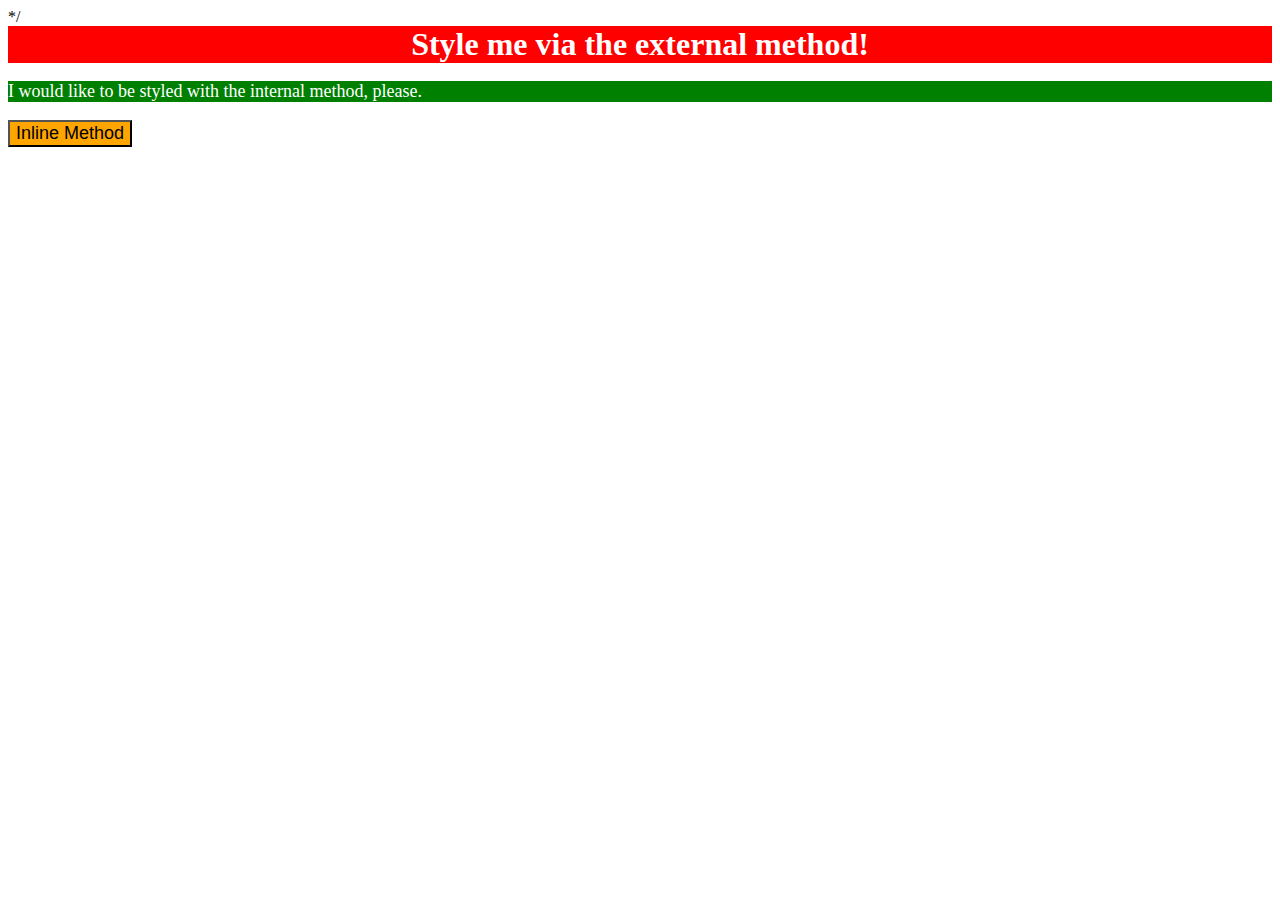
<file: css_foundations/01-methods/index.html>
<!DOCTYPE html>
<html lang="en">
  <head>
    <meta charset="UTF-8">
    <meta http-equiv="X-UA-Compatible" content="IE=edge">
    <meta name="viewport" content="width=device-width, initial-scale=1.0">
    <link rel="stylesheet" href="styles.css"/>
    
    <!--This is known as 'internal CSS-styling since the styling CSS declarations are being written within the HTML document-->


    <style>
      p { /*Specifying all of the consequent styling to ANY <p> tags, however in this context, there is only one <p> tag...*/ 
        background-color: green;
        color: white;
        font-size: 18px;
      }
      /*The internal styling method requires the tags 
      <style>
      and a closing tag of
      </style>
      */
      </style>

    <title>Methods for Adding CSS</title> <!--In the range of the external style sheets, internal style sheets and the in-line style sheets-->
  </head>
  <body>
    <div>Style me via the external method!</div> </body><!--Styled the tag using the external method of CSS Styling-->
    <p>I would like to be styled with the internal method, please.</p> <!--Styled the tag using the internal method of CSS Styling-->
    <button style="background-color: orange; font-size: 18px;">Inline Method</button> <!--<Button> tag is styled using the inine method-->
  </body>
</html>
</file>
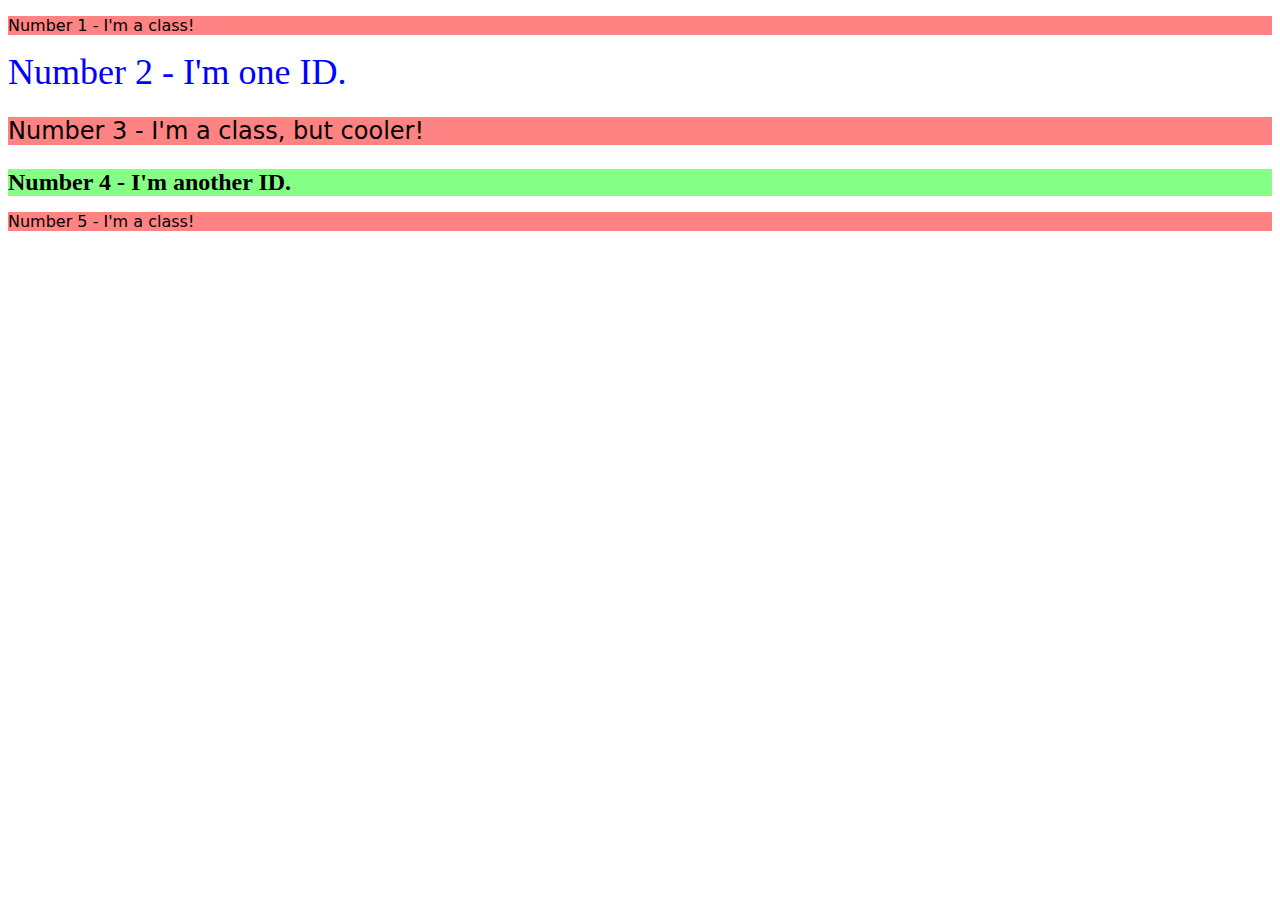
<file: css_foundations/02-class-id-selectors/index.html>
<!--Doctype Declaration to tell the browser that this is a HTML5 doc-->
<!DOCTYPE html> 
<!--Tells the HTML document that the language content of this webpage 
will use is English-->
<html lang="en">
  <!--Contains info ABOUT the webpage - metadata - data that talks about the data -->
  <head>
    <meta charset="UTF-8">
    <meta http-equiv="X-UA-Compatible" content="IE=edge">
    <meta name="viewport" content="width=device-width, initial-scale=1.0">
    <!--Text to show in the Tab-->
    <title>Class and ID Selectors</title>
    <!--Styling via an external CSS styling sheet-->
    <link rel="stylesheet" href="style.css">
  </head>
  <!--The content that is visible on the webpage-->
  <body>
    <!--a <p> tag that is classed under the identifier of "ourClass"
    -->
    <p class="ourClass">Number 1 - I'm a class!</p>
    <!--Unique ID to be styled externally-->
    <div id="blueT-36">Number 2 - I'm one ID.</div>
    <!--Multiple selectors that are styled so that this element below will 
    be both pink/reddish with a font-family as the first <p> tag but an extra 
    class can be invoked to further style with an extra styling declaration-->
    <p class="ourClass font-36">Number 3 - I'm a class, but cooler!</p>
    <div id="green24Bold">Number 4 - I'm another ID.</div>
    <p class="ourClass">Number 5 - I'm a class!</p>
  </body>
</html>
</file>
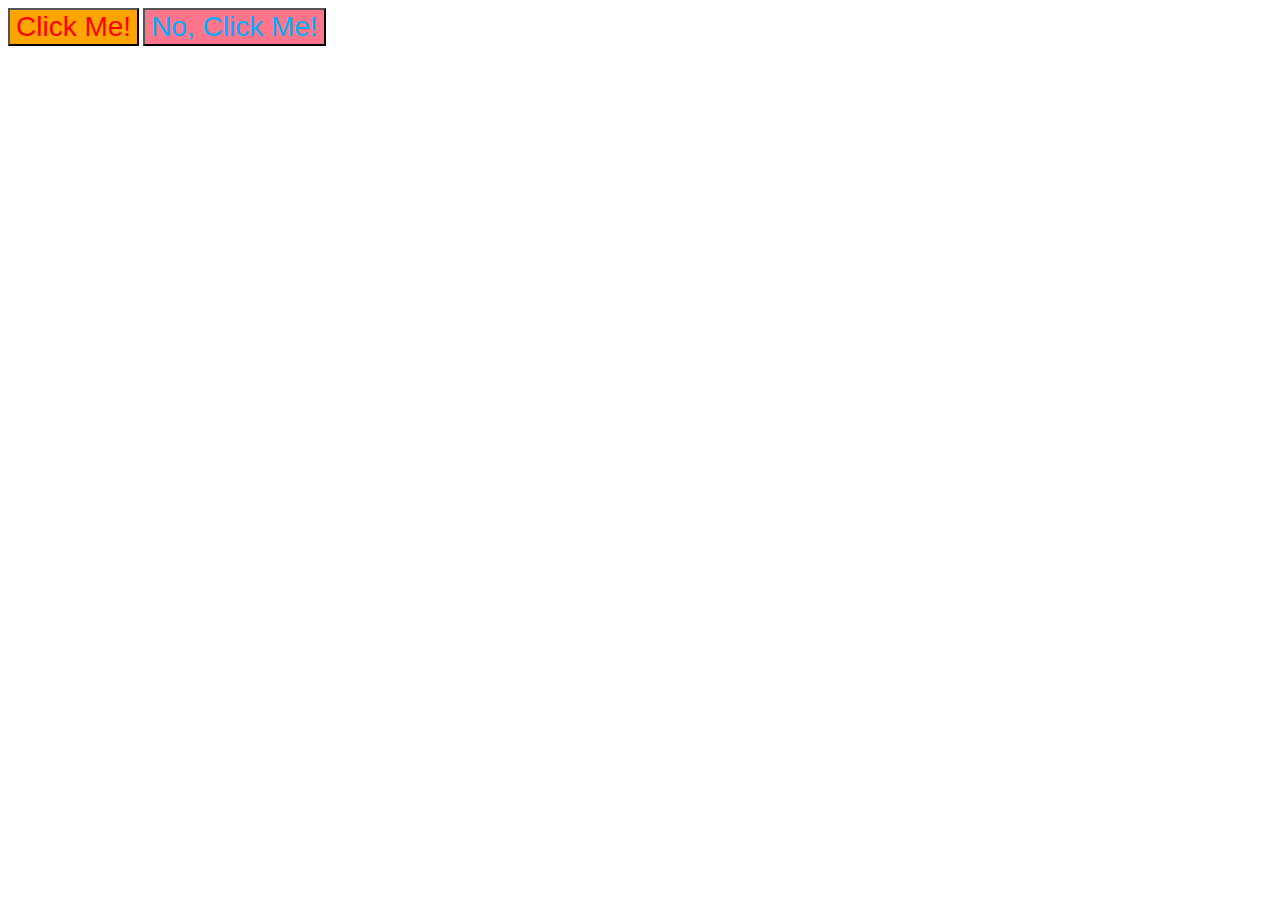
<file: css_foundations/03-grouping-selectors/index.html>
<!DOCTYPE html>
<html lang="en">
  <head>
    <meta charset="UTF-8">
    <meta http-equiv="X-UA-Compatible" content="IE=edge">
    <meta name="viewport" content="width=device-width, initial-scale=1.0">
    <title>Grouping Selectors</title>
    <link rel="stylesheet" href="style.css">
  </head>
  <body>
    <button class="oneStyle">Click Me!</button> <!--Providing a class name so that the element can be targeted for styling in the external stylesheet-->
    <!--Same as the other element but the class name is unique in this context, classes, however can be re-used in another context-->
    <button class="anotherStyle">No, Click Me!</button> 
  </body>
</html>
</file>
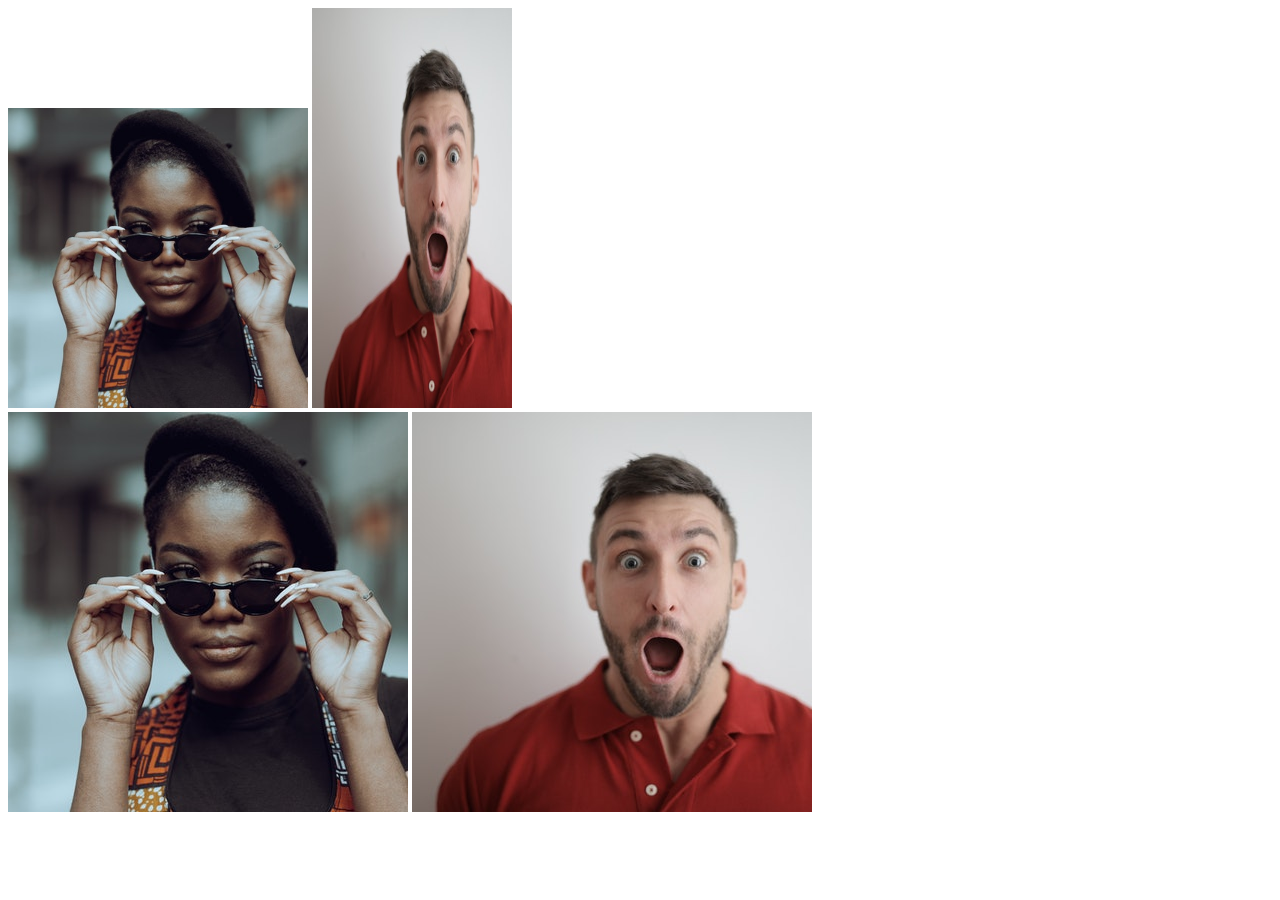
<file: css_foundations/04-chaining-selectors/index.html>
<!DOCTYPE html>
<html lang="en">
  <head>
    <meta charset="UTF-8">
    <meta http-equiv="X-UA-Compatible" content="IE=edge">
    <meta name="viewport" content="width=device-width, initial-scale=1.0">
    <title>Chaining Selectors</title>
    <link rel="stylesheet" href="style.css">
  </head>
  <body>
    <!-- Use the classes BELOW this line -->
    <div>
      <img class="avatar proportioned" src="./pexels-katho-mutodo-8434791.jpg" alt="Woman with glasses"> <!-- Two class names (notice the space between the clas names) -->
      <img class="avatar distorted" src="./pexels-andrea-piacquadio-3777931.jpg" alt="Man with surprised expression"> <!-- Same class syntax names here -->
    </div>
    <!-- Use the classes ABOVE this line -->
    <div>
      <img class="original proportioned" src="./pexels-katho-mutodo-8434791.jpg" alt="Woman with glasses">
      <img class="original distorted" src="./pexels-andrea-piacquadio-3777931.jpg" alt="Man with surprised expression">
    </div>
  </body>
</html>
</file>
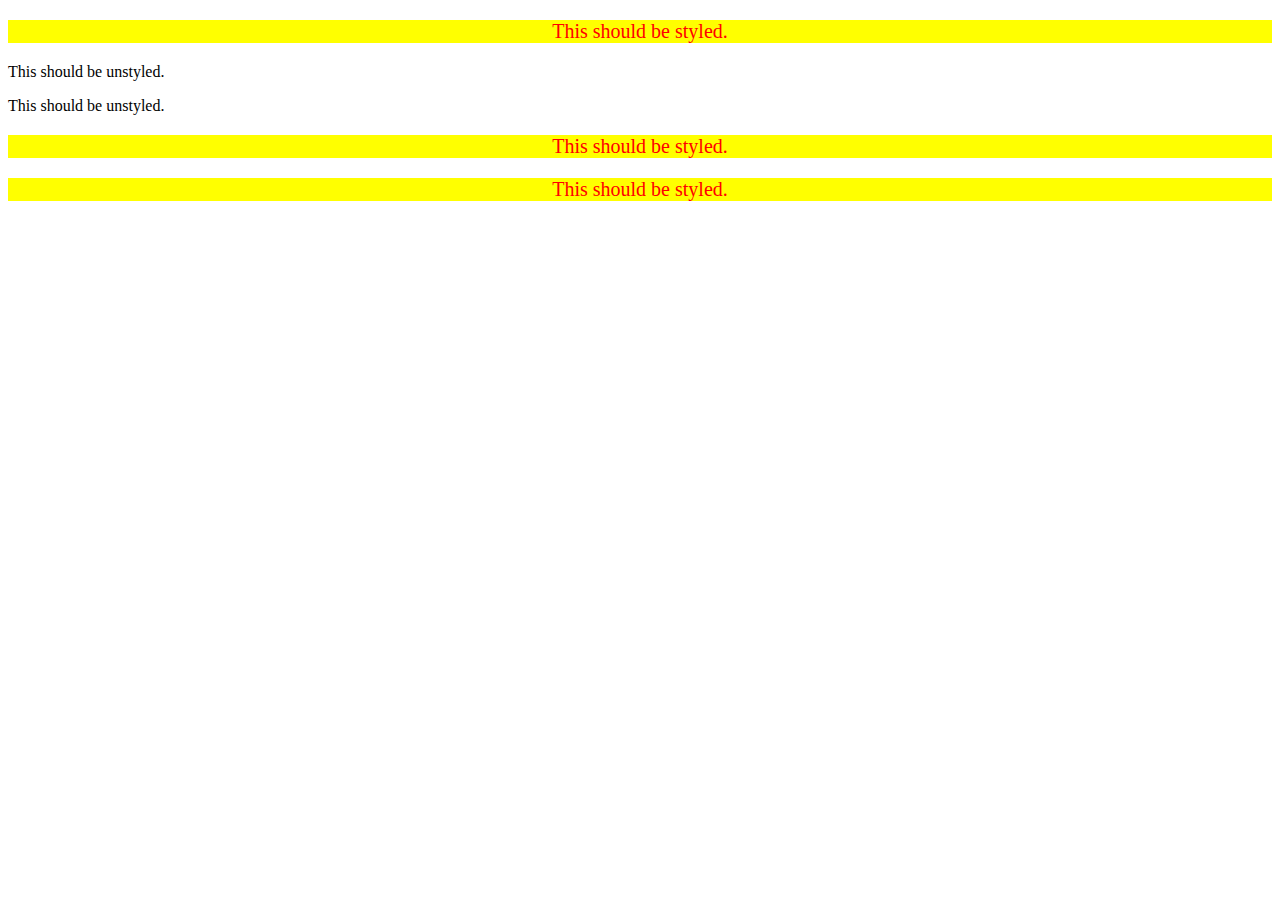
<file: css_foundations/05-descendant-combinator/index.html>
<!DOCTYPE html>
<html lang="en">
  <head>
    <meta charset="UTF-8">
    <meta http-equiv="X-UA-Compatible" content="IE=edge">
    <meta name="viewport" content="width=device-width, initial-scale=1.0">
    <title>Descendant Combinator</title>
    <link rel="stylesheet" href="style.css">
  </head>
  <body>
    <div class="container">
      <p class="text">This should be styled.</p>
    </div>
    <p class="text">This should be unstyled.</p>
    <p class="text">This should be unstyled.</p>
    <div class="container">
      <p class="text">This should be styled.</p>
      <p class="text">This should be styled.</p>
    </div>
  </body>
</html>
</file>
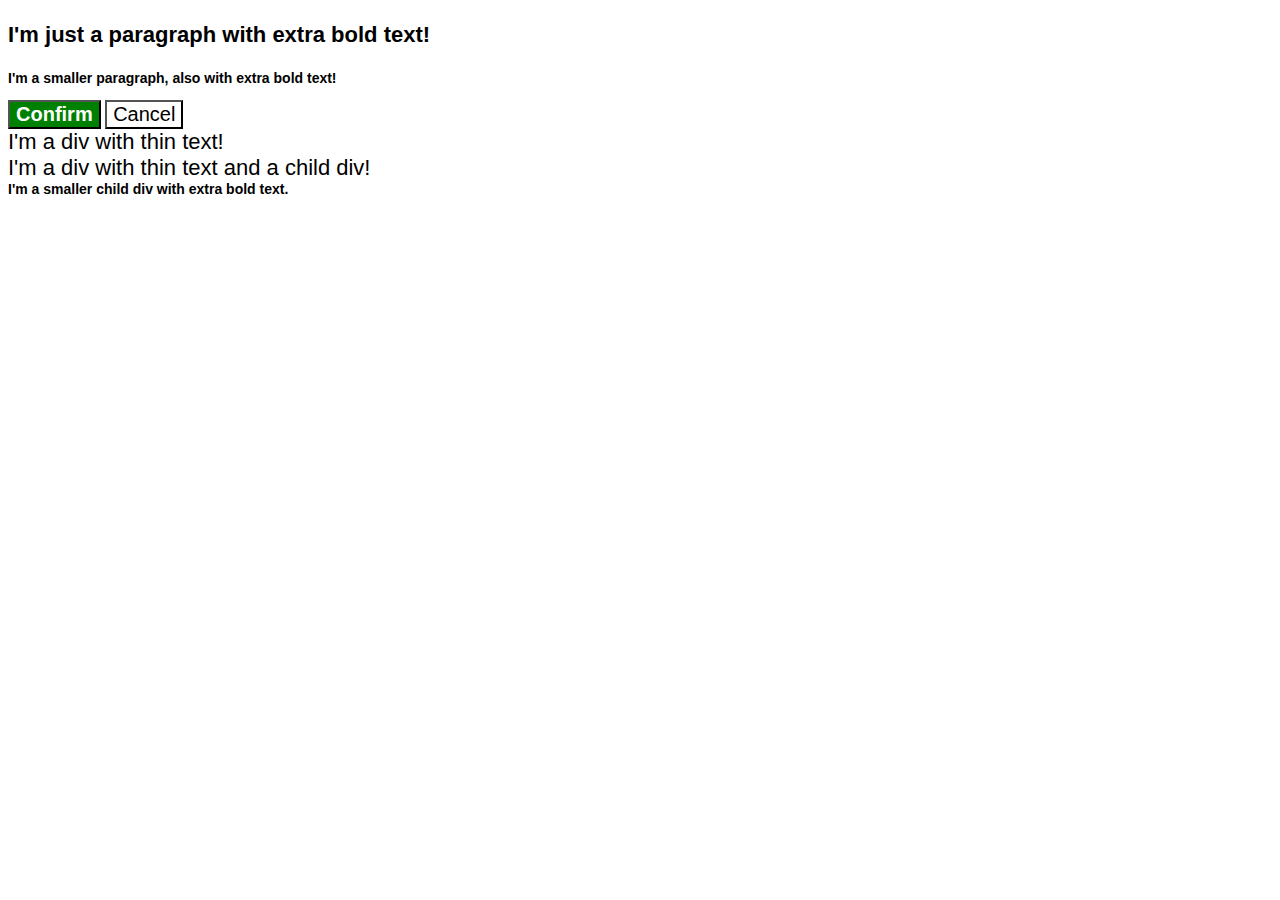
<file: css_foundations/06-cascade-fix/index.html>
<!DOCTYPE html>
<html lang="en">
  <head>
    <meta charset="UTF-8">
    <meta http-equiv="X-UA-Compatible" content="IE=edge">
    <meta name="viewport" content="width=device-width, initial-scale=1.0">
    <title>Fix the Cascade</title>
    <link rel="stylesheet" href="style.css">
  </head>
  <body>
    <p class="para">I'm just a paragraph with extra bold text!</p>
    <p class="para small-para">I'm a smaller paragraph, also with extra bold text!</p>

    <button id="confirm-button" class="button confirm">Confirm</button>
    <button id="cancel-button" class="button cancel">Cancel</button>

    <div class="text">I'm a div with thin text!</div>
    <div class="text">I'm a div with thin text and a child div!
      <div class="text child">I'm a smaller child div with extra bold text.</div>
    </div>
  </body>
</html>
</file>
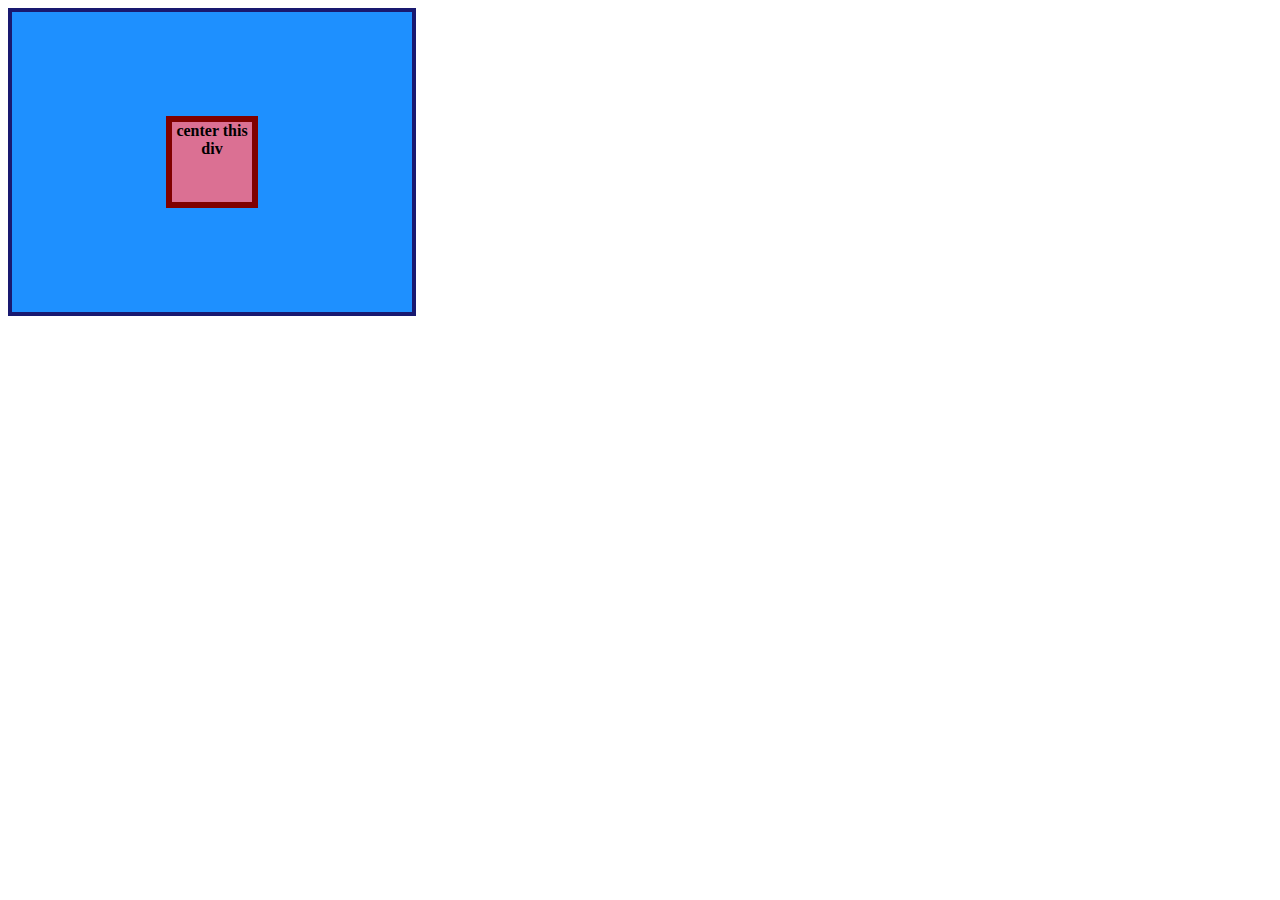
<file: flex/01-flex-center/index.html>
<!DOCTYPE html>
<html lang="en">
  <head>
    <meta charset="UTF-8">
    <meta http-equiv="X-UA-Compatible" content="IE=edge">
    <meta name="viewport" content="width=device-width, initial-scale=1.0">
    <title>CENTER THIS DIV</title>
    <link rel="stylesheet" href="style.css">
  </head>
  <body>
    <div class="container">
      <div class="box">center this div</div>
    </div>
  </body>
</html>
</file>
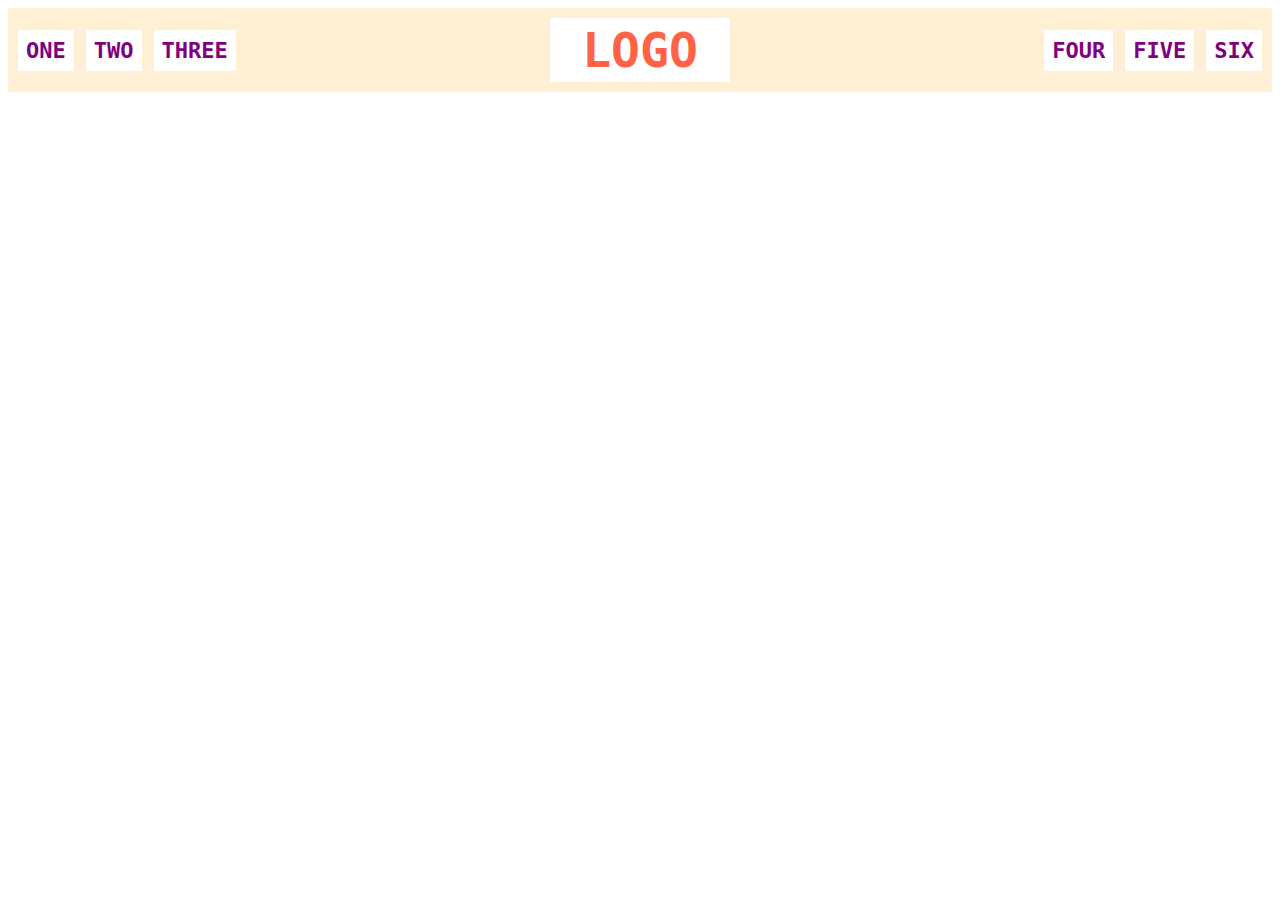
<file: flex/02-flex-header/index.html>
<!DOCTYPE html>
<html lang="en">
  <head>
    <meta charset="UTF-8">
    <meta http-equiv="X-UA-Compatible" content="IE=edge">
    <meta name="viewport" content="width=device-width, initial-scale=1.0">
    <title>Flex Header</title>
    <link rel="stylesheet" href="style.css">
  </head>
  <body>
    <div class="header">
      <div class="left-links">
        <ul>
          <li><a href="#">ONE</a></li>
          <li><a href="#">TWO</a></li>
          <li><a href="#">THREE</a></li>
        </ul>
      </div>
      <div class="logo">LOGO</div>
      <div class="right-links">
        <ul>
          <li><a href="#">FOUR</a></li>
          <li><a href="#">FIVE</a></li>
          <li><a href="#">SIX</a></li>
        </ul>
      </div>
    </div>
  </body>
</html>
</file>
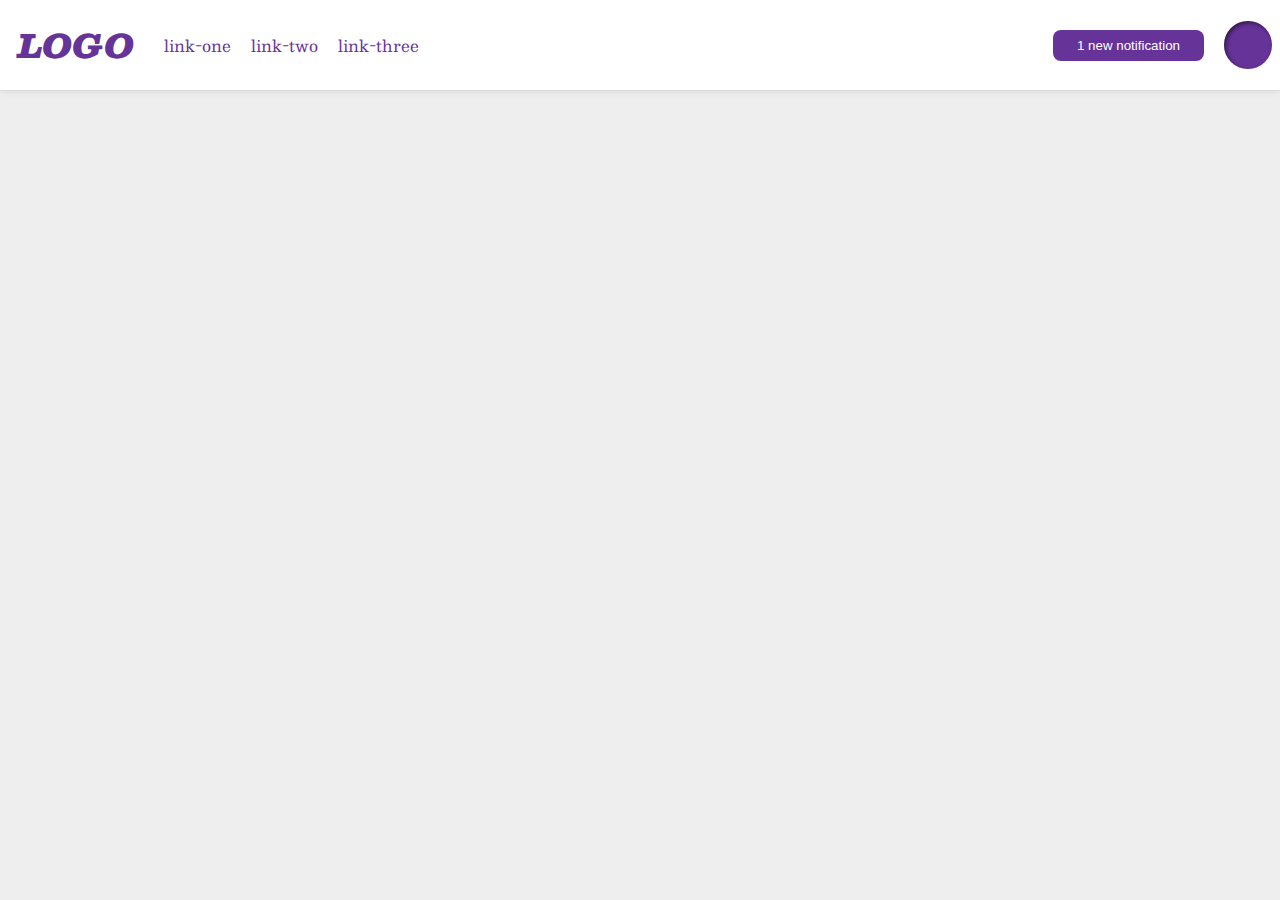
<file: flex/03-flex-header-2/index.html>
<!DOCTYPE html>
<html lang="en">
  <head>
    <meta charset="UTF-8">
    <meta http-equiv="X-UA-Compatible" content="IE=edge">
    <meta name="viewport" content="width=device-width, initial-scale=1.0">
    <title>Flex Header 2</title>
    <link rel="stylesheet" href="style.css">
  </head>
  <body>
    <div class="header">
      <div class="left-side">
      <div class="logo">
        LOGO
      </div>
      <ul class="links">
        <li><a href="google.com">link-one</a></li>
        <li><a href="google.com">link-two</a></li>
        <li><a href="google.com">link-three</a></li>
      </ul>
    </div>
    <div class="right-side">
      <button class="notifications">
        1 new notification
      </button>
      <div class="profile-image"></div>
    </div>
    </div>  
  </body>
</html>
</file>
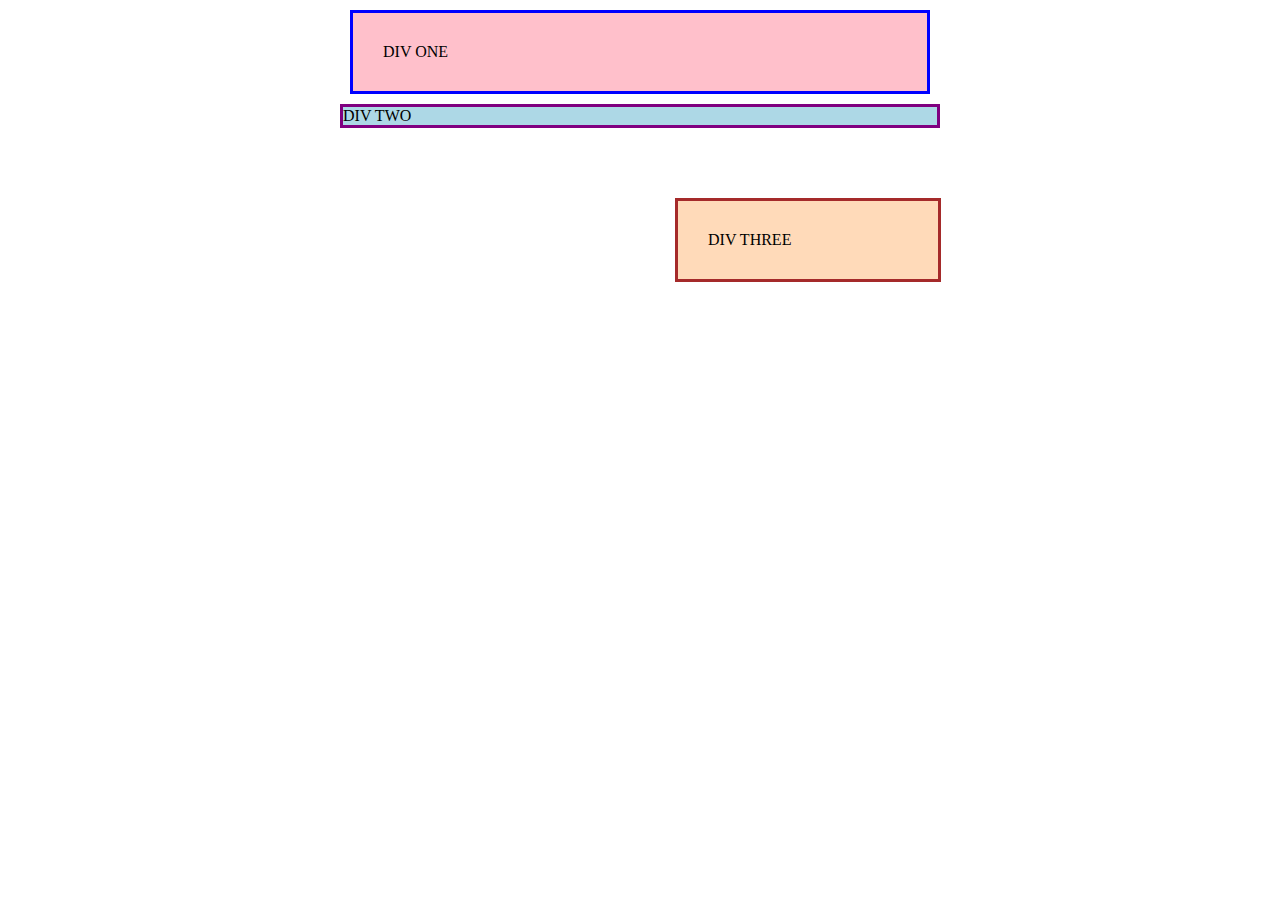
<file: margin-paddng/01-margin-padding/index.html>
<!DOCTYPE html>
<html lang="en">
  <head>
    <meta charset="UTF-8">
    <meta http-equiv="X-UA-Compatible" content="IE=edge">
    <meta name="viewport" content="width=device-width, initial-scale=1.0">
    <title>Margin and Padding exercise</title>
    <link rel="stylesheet" href="style.css">
  </head>
  <body>
    <div class="one">
      DIV ONE
    </div>
    <div class="two">
      DIV TWO
    </div>
    <div class="three">
      DIV THREE
    </div>
  </body>
</html>
</file>
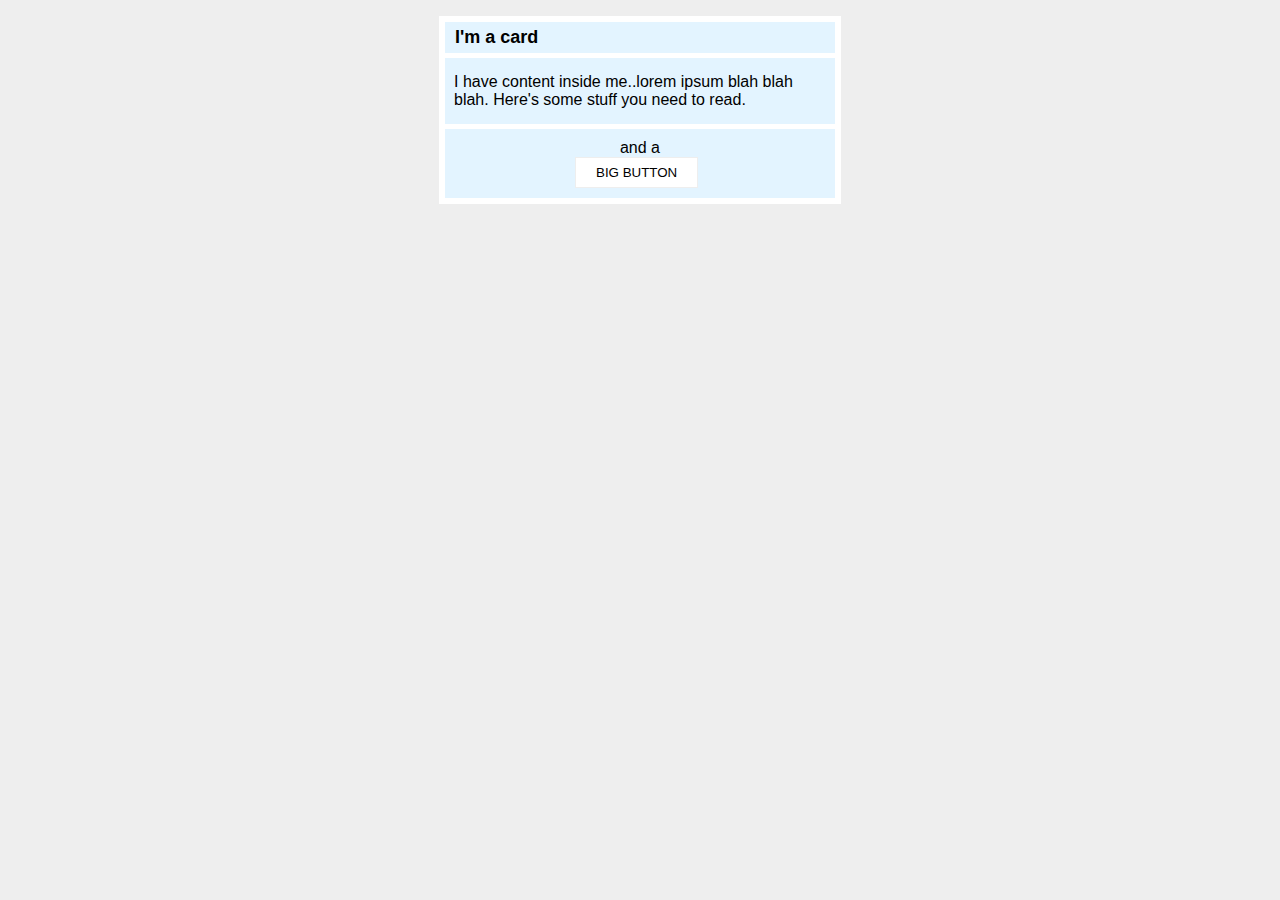
<file: margin-paddng/02-margin-padding/index.html>
<!DOCTYPE html>
<html lang="en">
  <head>
    <meta charset="UTF-8">
    <meta http-equiv="X-UA-Compatible" content="IE=edge">
    <meta name="viewport" content="width=device-width, initial-scale=1.0">
    <title>Margin and Padding exercise 2</title>
    <link rel="stylesheet" href="style.css">
  </head>
  <body>
    <div class="card">
      <h1 class="title">I'm a card</h1>
      <div class="content">I have content inside me..lorem ipsum blah blah blah. Here's some stuff you need to read.</div>
      <div class="button-container">and a <button>BIG BUTTON</button></div>
    </div>
  </body>
</html>
</file>
<file: css_foundations/01-methods/styles.css>
/*Long-style comments for learning purposes*/
/*
This CSS stylesheet is an external sheet, as in, the styling syntax 
that is being applied in this document is a separate document to the 
HTML that it applies to. 

This CSS styling applies specifically to the <div> tag in the HTML file. 
THis styling is in accordance to meeting 'The Odin Project: CSS 01 Foundations requirements 
*/

div {
    background-color: red; /*The background color of the elements within the <div> tag has been set to RED*/
    color: white; /*The color of the actual elements will have been set to WHITE e.g. Text within a propositional <p> tag(s) will have been set to WHITE*/
    font-weight: 700; /*This will make the font/text to what is known as 'bold', since the value of '700' is equivalent to what is known as 'bold' -
    values between 100-900*/    
    
    text-align: center; /*This is self-explanatory; it assigns any text elements into the middle of the screen width*/
    font-size: 32px; /*The font-size of the (text) elements in the <div> body have been set to 32 pixels*/
}



/*Interestingly, when I used the specifier called 'button' with a different color in this styles.css file, simultaneously with the inline styling still active, 
the inline styling took implicit precedence. This is because inline style take the highest precedence compared to other selectors. 

This has been commented out to meet the Assigment criteria, but it remains here. 
*/

/*
button { /*Specifying all of the consequent styling to ANY <p> tags, however in this context, there is only one <p> tag...*/ 
/*    background-color: rgb(25, 21, 233);
    color: white;
}
*/
</file>
<file: css_foundations/02-class-id-selectors/style.css>
/*The class selectors (as denoted by the "." character 
the Id selector (as denoted by the "#" character
The styling of No. 1, 3, 5 are very similar and so a class can be used 
to reuse the styling. Number 1 and 5 are the same so the same class 
identifier can be used and the same styling, however Number 3 is different 
ONLY in its font-size so in the HTML [ourClass font-36], which will use 
the styling from ourClass AND font-36. 

ID's are unique; no two ID's in a HTML document should be the same; hence the 
name of 'ID' similar to a human 'ID' that is unique for every human
Since the content between the <div> tags are quite different in their 
styling, it makes sense to use an ID. 
Each ID's can then be used as a selector to style the content
*/ 

.ourClass {
    /*RGBA (red, green, blue, alpha) so that it has the functionality of RGB 
    and the alpha channel, which decides how opaque each pixel is (opacity) */
    background-color: rgba(255, 102, 102, 0.81); 
    /*font-family can be a single valie or a csv list; you can use a 'font-family' 
    (always surrounded in quotes - see for details(https://www.w3schools.com/css/css_font.asp))
    font-families are SPECIFIC fonts, whereas 'generic fonts' such as sans-serif
    are 'generic' since it belongs to the 'generic' family of 'Serif'
    */
    font-family: Verdana, 'DejaVu Sans', sans-serif;
}

.ourClass.font-36 {
    font-size: 24px;
}

/*ID selector*/

#blueT-36 {
    color:rgb(0, 0, 255);
    font-size: 36px;
}


/*ID selector*/
#green24Bold {
    background-color: rgba(0, 255, 0, 0.48);
    font-weight: bold;
    font-size: 24px;
}
</file>
<file: css_foundations/03-grouping-selectors/style.css>
/* The styling that is shared by the first element AND the second element */

.oneStyle, .anotherStyle { /* Grouping selectors; group the two classes together so that the styling rule applies to both elements with this class */
    font-size: 28px; /* Change the font-size of any content in the elements in the class tha has been targeted */ 
    font-family: "Helvetica", "Times New Roman", sans-serif; /* Use of font-families with for the first two indexes and a generic fallback */
}

.oneStyle { /* Only targets the first class element */
    background-color: orange;
    color: red;;
}

.anotherStyle { /* Only targets the second class element */
    color: rgb(0, 174, 255);
    background-color: rgb(252, 117, 139);
}
</file>
<file: css_foundations/04-chaining-selectors/style.css>
/* We have <img> tags that have been given (two) class names and both of the two <img> tags share at least one of the class names, which 
in this case is: "avatar" and then a space (" ") with another clas name within the same tag, one being "proportioned" and one being "disotorted". 

We are going to chain selectors together using the chain selector syntax so that we can affect style the "avatar" AND "proportioned/distorted" classes. */

.avatar.proportioned { /* the classes have been chained in the CSS to inform the browser that the styling affects this AND that, in this case, class "avatar" AND "proportioned"*/
    width: 300px; /* Any content identified with both classes will have these styles */
    height: 100%;
}

.avatar.distorted {
    width: 200px;
    height: 400px;
}
</file>
<file: css_foundations/05-descendant-combinator/style.css>
/* We want to use descendant selectors in this exercise; a descendant selector can be thought of as a 'child' to a 'parent' 
so in this index.html file, the "text" class is a 'child' or a 'descendant' of the "container" class. and so the <p> tags that 
have the class name of "text" will be affected. Interestingly, you can also use a type selector in this example to specifically 
target the <p> tags that are 'children' or 'descendants' of the "container" class. 
*/

/*
Using the class names to address the descendants: 
*/

/*
.container .text {
    background-color: yellow;
    color: red;
    font-size: 20px;    
    text-align: center;
}
*/





/*
Using the class name as the 'parent' and using the type tags <p> to address the 'child': 
*/

.container p {
    background-color: yellow;
    color: red;
    font-size: 20px;    
    text-align: center;   
}
</file>
<file: css_foundations/06-cascade-fix/style.css>
body{
  font-family:Arial, Helvetica, sans-serif
}

.para,
.small-para {
  color: hsl(0, 0%, 0%);
  font-weight: 800;
}


.para {
  font-size: 22px;
}

/* The declaration .small-para was moved after the declaration .para rather
than before, so that the larger paragraph is styled first, and then the 
smaller paragraph is styled */

.small-para {
  font-size: 14px;
  font-weight: 800;
}

/* The name of the selector for this declaration block is incorrect so 
the specifity is off... */

#confirm-button { /* name changed for the selector to the id use since the id
  scores higher for specifity */
  background: green;
  color: white;
  font-weight: bold;
} 

.button {
  background-color: rgb(255, 255, 255);
  color: rgb(0, 0, 0);
  font-size: 20px;
}

/* div.text selector has been moved since we want to target the elements that 
have the class names of "text" that are children of any <div> tags */

div.text {
  color: rgb(0, 0, 0);
  font-size: 22px;
  font-weight: 100;
}


/* lack of specific selector as it is targeting only the child class, but 
what we want to style has an additional class name of (.text) so we need to 
specify this as well; direct descendance */ 
.text .child {
  color: rgb(0, 0, 0);
  font-weight: 800;
  font-size: 14px;
}
</file>
<file: flex/01-flex-center/style.css>
.container {
  background: dodgerblue;
  border: 4px solid midnightblue;
  width: 400px;
  height: 300px;
   display: flex; /* the children becomes a flexible container  */
  justify-content: center; /* in the center of the main-axis */
  align-items: center; /* in the center of the cross-axis */
}

.box {
  background: palevioletred;
  font-weight: bold;
  text-align: center;
  border: 6px solid maroon;
  width: 80px;
  height: 80px;

/* 
  An interersting point; I naively assigned the flex context to the item and 
  subsequently trying to align any elements within the container, but there is NO 
  item(s) within the .box container, and so nothing was moving. I changed the Flex 
  property to the container, so that the elements within that container can actually
  be aligned  
  
  */
  
  /* display: flex;
  justify-content: center;
  align-items: center;
 */

}
</file>
<file: flex/02-flex-header/style.css>
.header  {
  font-family: monospace;
  background: papayawhip;

  /* makes the elements within the header class, as a flexbox alignment/flexbox context */

  display: flex;
  /* the items within the header sets the space between the items in the header 
  class as equal between the elements but begins at the edge */ 
  justify-content:space-between;
  /* the items within the header, specifically the links have been aligned into the 
  center of the header */
  align-items: center;
  /* the header has padding added to the yellow border so that the logo can fit 
  in nicer */
  padding: 10px;
}



.logo {
  font-size: 48px;
  font-weight: 900;
  color: tomato;
  background: white;
  padding: 4px 32px;
}

ul {
  /* this removes the dots on the list items*/
  list-style-type: none;
  margin: 10px;
  padding: 20px;
  /* the ul has items within it, that we want to align so we make the <ul> a flexbox */
  display: flex;
  /* <ul> has a default padding/margin so we need to eliminate it */
  margin: 0px;
  padding: 0px;
  /* adds a gap between the elements </li> in the <ul> of 12px */
  gap: 12px;
  font-weight: bold;
}

a {
  font-size: 22px;
  background: white;
  padding: 8px;
  /* this removes the line under the links */
  text-decoration: none;
  color: purple;
}
</file>
<file: flex/03-flex-header-2/style.css>
/* this is some magical font-importing.  
you'll learn about it later. */
@import url('https://fonts.googleapis.com/css2?family=Besley:ital,wght@0,400;1,900&display=swap');

body {
  margin: 0;
  background: #eee;
  font-family: Besley, serif;
}

.header {
  background: white;
  border-bottom: 1px solid #ddd;
  box-shadow: 0 0 8px rgba(0,0,0,.1);
  background-color: #FFFFFF;
  display: flex;
  /* everything nested in the header class has an equal space beween other elements */
  justify-content: space-between; 
  /* sets the header pixel distance from the content to the border at 8px so the nests
  don't seem squashed  */
  padding: 8px;
}

.profile-image {
  background: rebeccapurple;
  box-shadow: inset 2px 2px 4px rgba(0,0,0,.5);
  border-radius: 50%;
  width: 48px;
  height: 48px;
}

.logo {
  color: rebeccapurple;
  font-size: 32px;
  font-weight: 900;
  font-style: italic;
  margin: 10px;
}

button {
  border: none;
  border-radius: 8px;
  background: rebeccapurple;
  color: white;
  padding: 8px 24px;

}

a {
  /* this removes the line under our links */
  text-decoration: none;
  color: rebeccapurple;
}

ul {
  list-style-type: none;
  display: flex; /* Buttons are by default in-line, however flex changes it so 
  the elements are next to each other*/
  /* the <li> elements have a gap of 20px between them  */
  gap: 20px;
  /* <ul> already have a preset margin and padding value so we have to hard-code 0 
  as the value */
  margin: 0px;
  padding: 0px;
}

/* creating two new classes was essential here, as we want to move 
other elements around the header without impacting our list elements 
so we partitioned the left-side class to contain the LOGO and the links 
and then the right-side class contains the button and the profile-picture class*/

.left-side, .right-side {
  display: flex;
  /* centered in the middle of its 'boxe(s)' */
  align-items: center;
  /* the gap width allocated between the two classes boxes and not the header box*/
  gap: 20px;
}
</file>
<file: margin-paddng/01-margin-padding/style.css>
body {
  max-width: 600px;
  margin: 0 auto;
}

.one {
  background: pink;
  border: 3px solid blue;
  /* CHANGE ME */
  padding: 30px; /*Changed the padding - the space between the content and the border*/
  margin: 10px; /*Changed the space betweeen one element and the next element */
}

.two {
  background: lightblue;
  border: 3px solid purple;
  /* CHANGE ME */
  margin-bottom:70px;
  /* you can specify the margin you want to expand directly, by specifying the edge, 
  or you can use thee long hand version of just calling 'margin' and specifying the 
  edge of what you want to target. The order is <top>, <right>, <bottom>, <left>
  margin: 0px 0px 70px 0px; */
}

.three {
  background: peachpuff;
  border: 3px solid brown;
  width: 200px;
  /* CHANGE ME */
  /*Changes the padding of the <div ="three"> tag so that its box has 
  a distance of 30 pixels between the content and the border */ 
  padding: 30px; 
  /*Pushes the selector it is targetting, to the right of the page by 335 pixels
  "margin-left" may seem that it will push the element to the left of the page, but 
  it builds space to the left of the element to push the element to the right */
  margin-left: 335px;
}
</file>
<file: margin-paddng/02-margin-padding/style.css>
body {
  background: #eee;
  font-family: sans-serif;
}

/* card is a diviser <div> tag, and the other classes are all 
nested within the <card> class.  */

.card {
  width: 400px;
  background: #fff;
  margin: 16px auto;
  border: 1px solid rgb(255, 255, 255);
}


/* the first card clas is a box element, and the bg has been set, the 
margin has been set to 5px so that the <card> box is 5px away from other 
elements, such as the <content> class and the <card> class.  */

.title {
  background: #e3f4ff;
  margin: 5px;
  /* the String in the <card> block, is padded further from the border; 5px up
  and down; 10px left and right */
  padding: 5px 10px; 
  font-size: 18px;
}

.content {
  background: #e3f4ff;
  /* <parameter one> is top/bottom, <parameter two> is left/right */
  padding: 15px 9px; 
  margin: 5px;
}

.button-container {
  background: #e3f4ff;
  margin: 5px;
  padding: 10px;
  text-align: center; /*Assigs the text "and a" into the center of the class*/
}


/* <button> is an in-line element; it is displayed on the same line as the 
class="button-container" so display; block makes the <button> appears on a new line
and then I can push the left margin away from the <card> border, by 120px */

button {
  background: white;
  border: 1px solid #eee;
  padding: 7px 20px;
  display: block;
  margin-left: 120px;
}
</file>
